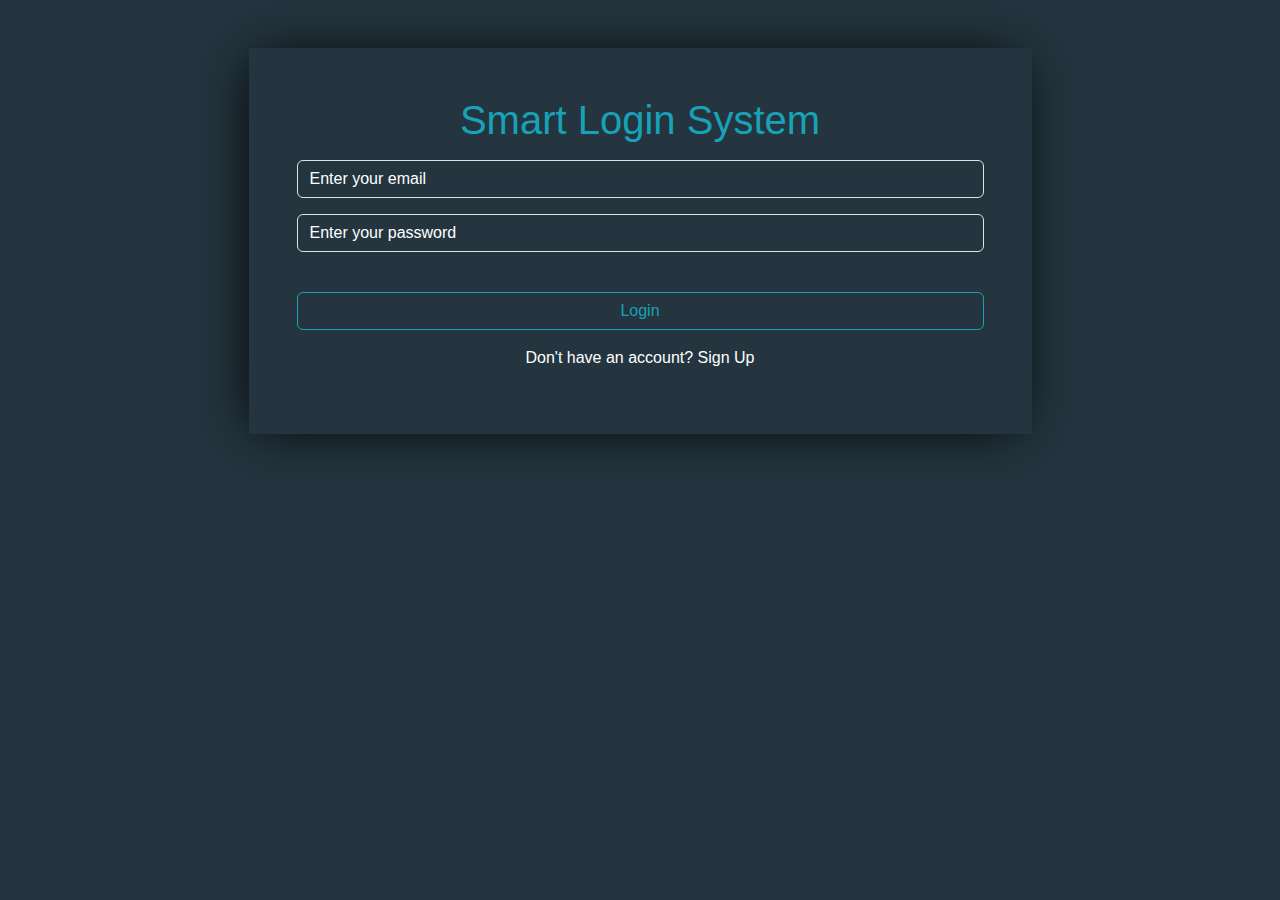
<file: index.html>
<!DOCTYPE html>

<html>
<head>

    <link href="css/bootstrap.min.css" rel="stylesheet"/>
    <link href="css/all.min.css" rel ="stylesheet"/>
    <link href="css/style.css" rel="stylesheet"/>

</head>
<body>
    <div class = "p-5 lmy-5 container text-center">
        <div class=" login-system  p-5 w-75 m-auto group">
    <h1>Smart Login System</h1>
    <input placeholder="Enter your email" id="signinEmail" class= "text-white bg-transparent my-3  form-control">
    <input placeholder="Enter your password" id="signinPassword" class="text-white bg-transparent my-3 form-control ">
     <div class="login-msg"></div>
    <button type="submit" class="w-100 btn mt-4" id="signinBtn" >Login</button>
    <p class="mt-3">Don't have an account? <a href="signup.html">Sign Up</a></p>
</div>
</div>
    <script src="js/bootstrap.bundle.min.js"></script>
<script  src="login.js"></script>
</body>
</html>
</file>
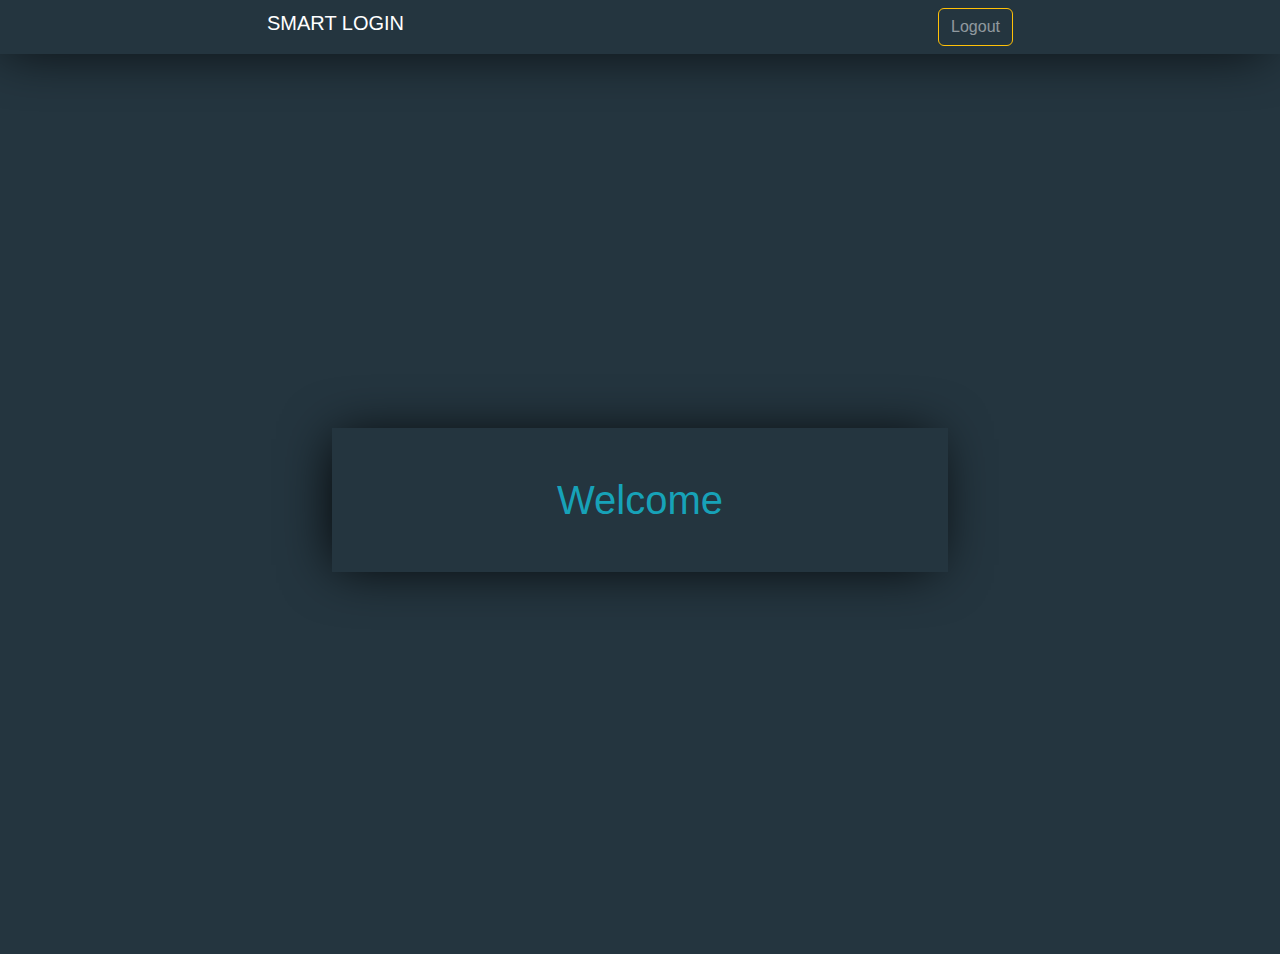
<file: home.html>
<!DOCTYPE html>

<html>
<head>

    <link href="css/bootstrap.min.css" rel="stylesheet"/>
    <link href="css/all.min.css" rel ="stylesheet"/>
    <link href="css/style.css" rel="stylesheet"/>

</head>
<body>
           
           <nav class="py-2  nav-bar d-flex justify-content-around align-items-center ">
            <h2 class=" fs-5 text-white">SMART LOGIN</h2>
           <a href="index.html"><button class="btn btn2">Logout</button></a> 
           </nav>
           <header class="d-flex text-center justify-content-center align-items-center">
            <div class=" container  w-50 m-auto">
                <h1 class="py-5 heading ">Welcome <span id="userName"></span></h1>
            </div>
           </header>
      
    <script src="js/bootstrap.bundle.min.js"></script>
<script  src="home.js"></script>
</body>
</html>
</file>
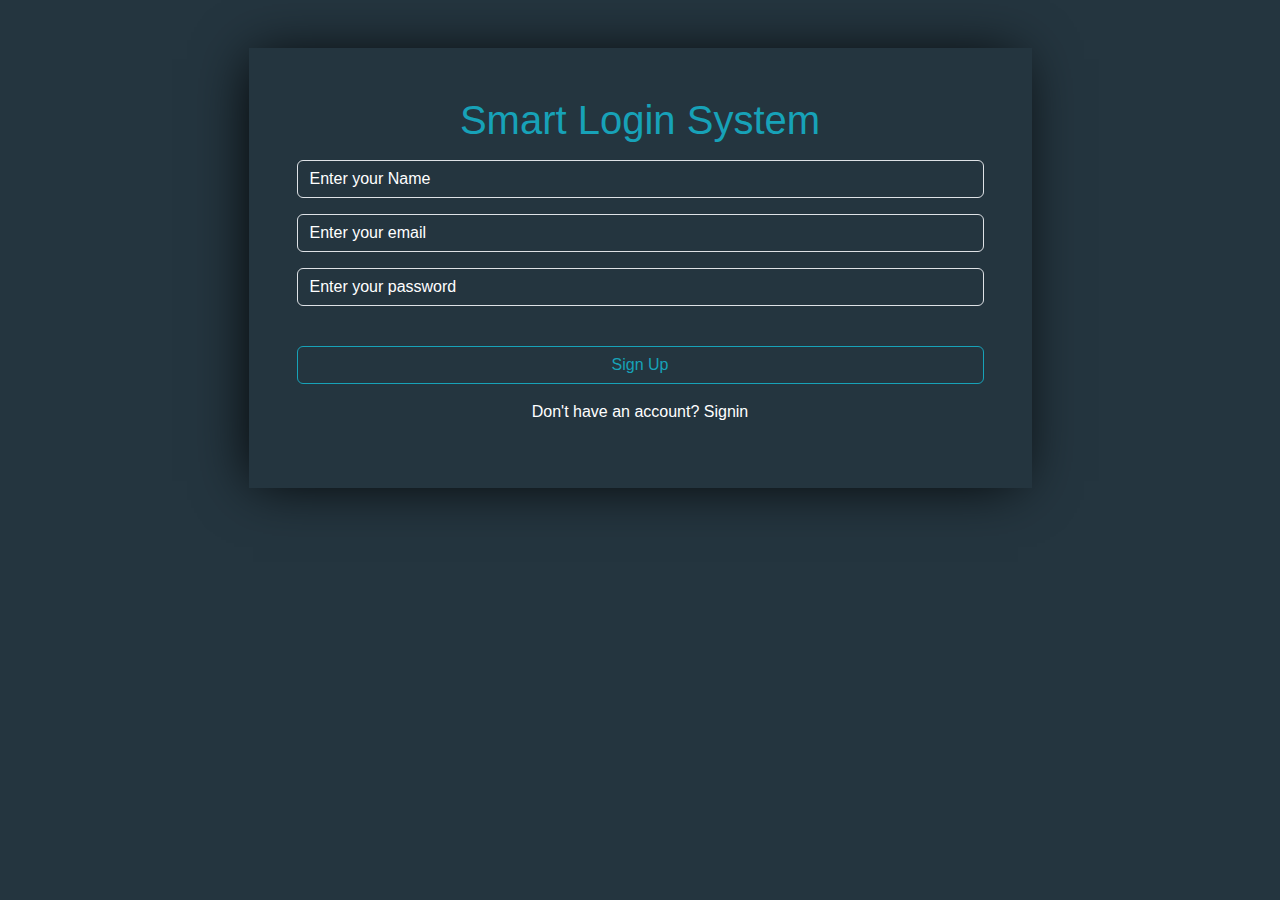
<file: signup.html>
<!DOCTYPE html>

<html>
<head>

    <link href="css/bootstrap.min.css" rel="stylesheet"/>
    <link href="css/all.min.css" rel ="stylesheet"/>
    <link href="css/style.css" rel="stylesheet"/>

</head>
<body>
    <div class = "p-5 lmy-5 container text-center">
        <div class=" login-system  p-5 w-75 m-auto group">
    <h1>Smart Login System</h1>
    <input placeholder="Enter your Name" id="signupName" class= "text-white bg-transparent my-3  form-control">
    <div class="text-start" id="wrongName"></div>
    <input placeholder="Enter your email" id="signupEmail" class= "text-white bg-transparent my-3  form-control">
    <div  class="text-start" id="wrongEmail"></div>


    <input placeholder="Enter your password" id="signupPassword" class="text-white bg-transparent my-3 form-control ">
    <div class ="text-start" id="wrongPassword"></div>
   
    <div id="msg"></div>
    <button type="submit" class="w-100 login btn mt-4" id = "signupBtn">Sign Up</button>
    <p class="mt-3">Don't have an account? <a href="index.html">Signin</a></p>
</div>
</div>
    <script src="js/bootstrap.bundle.min.js"></script>
<script    src="index.js"></script>
</body>
</html>
</file>
<file: css/style.css>
body {
    background: #24353f;
    font-family: 'Titillium Web', sans-serif;
}
h1{
    color:#17a2b8;
    
}
::placeholder { /* Chrome, Firefox, Opera, Safari 10.1+ */
color:white  !important ;}
button {
    color: #17a2b8 !important;
    background-color: transparent !important;
    background-image: none !important;
    border-color: #17a2b8!important;
    transition:0.2s background-color ,0.2s color;
}
p{
    color:white;

}
a{
    text-decoration: none;
    color:white;
}
button:hover{
    background-color:#17a2b8 !important;
    color:white !important;
}
a:hover{
    text-decoration:underline;
}
.login-system{
    box-shadow: -5px 2px 54px -9px rgba(0, 0, 0, 1);
}
.nav-bar{
    box-shadow: -5px 2px 54px -9px rgba(0, 0, 0, 1);

}
.btn2{
    color: rgba(255,255,255,.5)!important;
    border:1px solid #ffc107 !important;
}
.btn2:hover{
    background-color: #ffc107 !important;

}
header{
    height:100vh;
}
.heading{
    box-shadow: -5px 2px 54px -9px rgba(0,0,0,1);
}
.text-success{
   color: #28a745!important
}
.text-fail{
    color: #dc3545!important;
}
</file>
